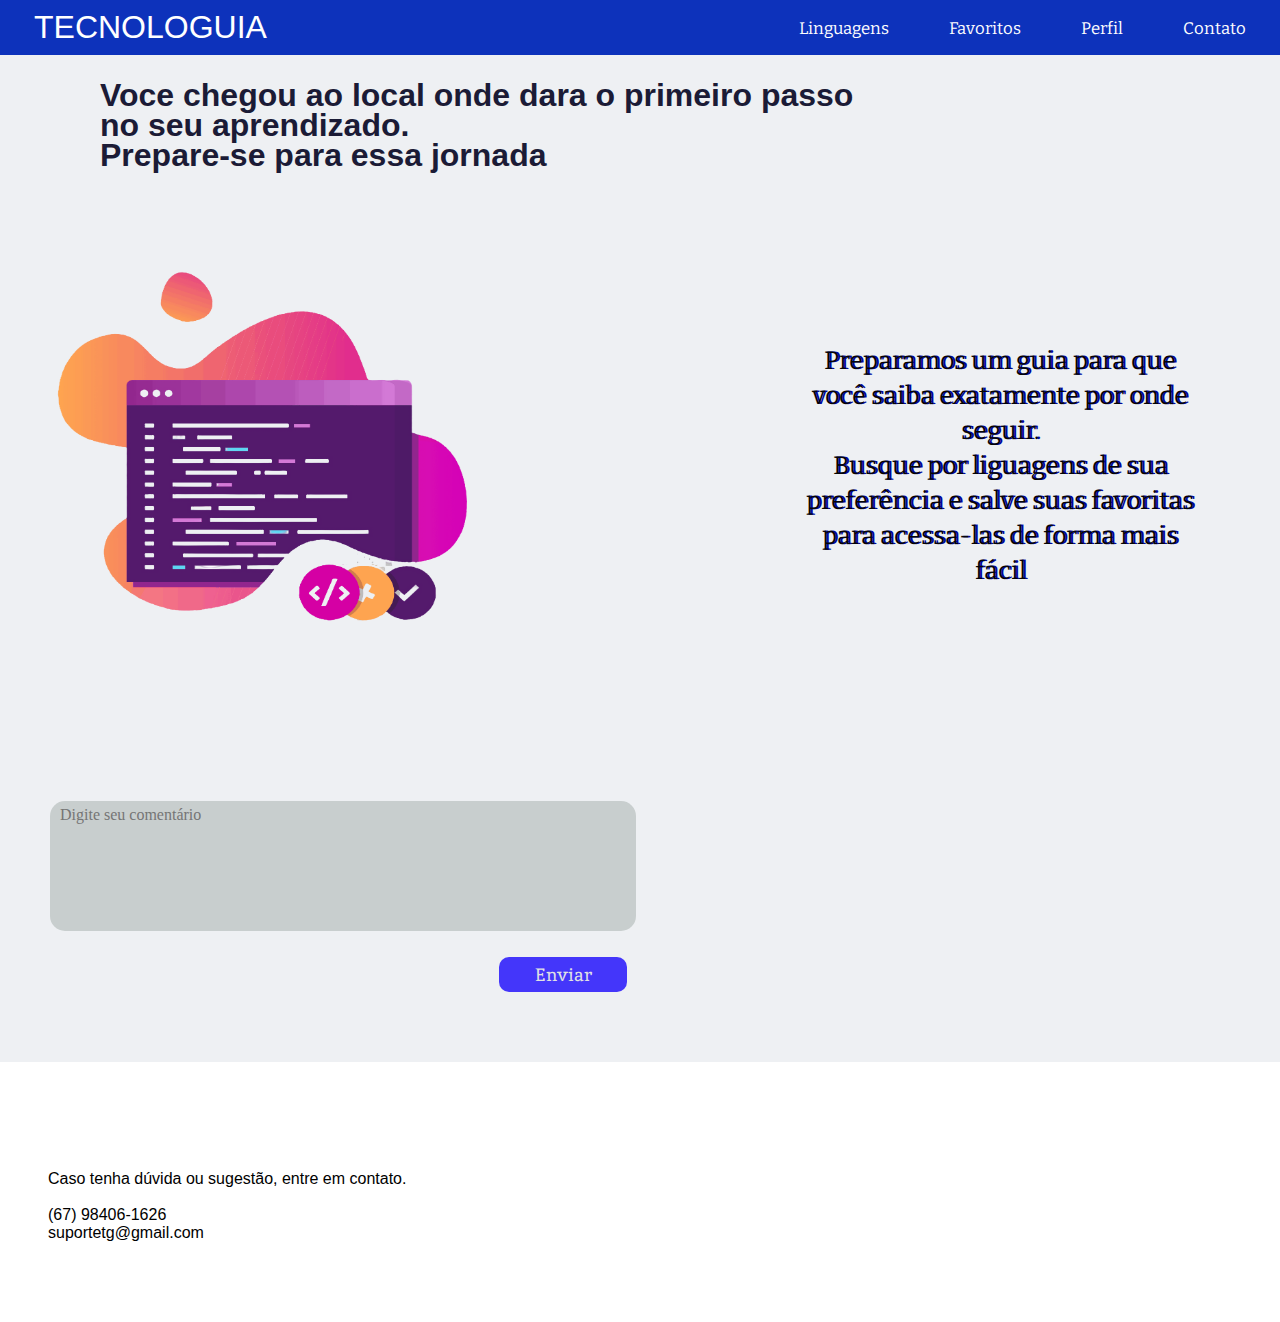
<file: index.html>
<!doctype html>
<html lang="pt-br">
  <head>
    <meta charset="utf-8">
    <meta name="viewport" content="width=device-width, initial-scale=1, shrink-to-fit=no">
    <link rel="stylesheet" href="script.js">
    <link rel="stylesheet" href="estilo.css">

    <title>Tecnologuia</title>
  </head>
  <body id="corp">
    <header>
      <nav class="navbar">
          <a href="inicio.html" class="logo">TECNOLOGUIA</a>
          <ul class="nav-menu">
              <li class="nav-item"><a href="linguagens.html" class="nav-link">Linguagens</a></li>
              <li class="nav-item"><a href="favoritos.html" class="nav-link">Favoritos</a></li>
              <li class="nav-item"><a href="perfil.html" class="nav-link">Perfil</a></li>
              <li class="nav-item"><a href="#Contato" class="nav-link">Contato</a></li>
          </ul>

          <div class="hamburguer">
              <span class="bar"></span>
              <span class="bar"></span>
              <span class="bar"></span>
          </div>
      </nav>
  </header>
  
  <h1 id="ola">Voce chegou ao local onde dara o primeiro passo no seu aprendizado. <br> Prepare-se para essa jornada</h1>
<br>
<br>
   
   <p id="para">Preparamos um guia para que você saiba exatamente por onde seguir. <br> Busque por liguagens de sua preferência e salve suas favoritas para acessa-las de forma mais fácil </p>

  <img id="foto" loading="lazy" decoding="async" width="500" height="377" class="uabb-photo-img wp-image-25044 size-full" src="fundo site.png" alt="Ativo 12" itemprop="image">
  <br>
  <br>
  <br>
  <br>
  <br>
  <br>
  <br>
  <br>
  <br>
     
  <div id="postarComentario">
    <textarea id="textoComentario" placeholder="Digite seu comentário" cols="50" rows="8" maxlength="300" minlength="20"></textarea>
    <button id="postarComent" onclick="postarComentario()">Enviar</button>
</div>


  <section id="Contato" class="white-bg ">
    <div class="main-content">
        <h2>Contato</h2>
        <p>Caso tenha dúvida ou sugestão, entre em contato.</p>
        <br>
        <p> (67) 98406-1626</p>
        <p>suportetg@gmail.com</p>
    </div>   
  </section> 
  </body>
</html>
</file>
<file: estilo.css>
@import url('https://fonts.googleapis.com/css2?family=Bitter:ital,wght@0,100..900;1,100..900&display=swap');
@import url('https://fonts.googleapis.com/css2?family=Poppins:ital,wght@0,100;0,200;0,300;0,400;0,500;0,600;0,700;0,800;0,900;1,100;1,200;1,300;1,400;1,500;1,600;1,700;1,800;1,900&display=swap');
@import url('https://fonts.googleapis.com/css2?family=Inika:wght@400;700&display=swap');
@import url('https://fonts.cdnfonts.com/css/d3-egoistism');
@import url('https://fonts.cdnfonts.com/css/radley-2');
@import url('https://fonts.cdnfonts.com/css/star-killers');
@import url('https://fonts.cdnfonts.com/css/armygedon');
@import url('https://fonts.cdnfonts.com/css/forever-after');  
@import url('https://fonts.cdnfonts.com/css/petitinho');
@import url('https://fonts.cdnfonts.com/css/curvert');
@import url('https://fonts.cdnfonts.com/css/giantypo'); 
@import url('https://fonts.cdnfonts.com/css/fixedsys-62');

:root {
    --primary-color: #0A1128;
    --white-color: #FFFFFF;
    --light-gray-color: #EEEEEE;
    --secondary-color: crimson;
    --gap: 3rem;
  }

*{
    margin: 0;
    padding: 0;
}
body{
    width: 100%;
    height: 100vh;
    font-family: 'Bitter' , sans-serif;
    background: linear-gradient(-30deg, #bbc1d6, #c2c9e5);
    
}
#form{
    position:relative;
    top: -44%;
    left: 25%;
    height: 410px;
    transform: translate(-50%, -50%);
    background: #cdd7f8;
    border-radius: 10px;
    border-style: solid;
    border: 1px #111010 solid;
    padding: 55px;
    max-width: 375px;
    align-items: center;
    color: #161525;
}
.title{
    font-size: 2.4em;
    margin-bottom: 1%;
    text-align: center;
    color: #000000;
    font-family: 'Inika';
    margin-top: -30px;
}

input#username{
    background-color: #cdd7f8;
}
input#user{
    background-color: #cdd7f8;
}

.input{
    min-width: 280px;
    border-radius: 15px;
    border: 1px #141a33 solid;
    padding: 5px;
    margin: 3px 0px 16px -5px;
}
.input i{
    font-size: 1.0em;
    padding: 5px;
}
.input input{
    width: 80%;
    border: none;
    outline: none;
    font-family:'Poppins' , sans-serif;
    transform: translateY(-10%);
    color: #111010;
    font-size: 11pt;
}
#btn{
    margin-top: 0%;
    width: 100%;
    text-align: center;
}
#btn button{
    font-family:'Bitter' , sans-serif;
    background: #161525;
    width: 65%;
    height: 45px;
    font-size: 1.2em;
    color: #e1e2e4;
    border-radius: 15px;
    border:#141a33 solid;
    outline: none;
    cursor: pointer;
}
#btn button:hover{
    background: linear-gradient(-45deg, #161525, #1e1e2c); 
}
/*login*/

h3{
    font-size: 2.4em;
    margin-bottom: 5%;
    text-align: center;
    font-family: 'Inika' , sans-serif;

}

.a{
    min-width: 280px;
    border-radius: 15px;
    border: 1px #141a33 solid;
    padding: 9px;
    margin: 3px -10px 20px -5px;
}
.a input{
    width: 70%;
    border: none;
    outline: none;
    font-family:'Poppins' , sans-serif;
    transform: translateY(-10%);
    color: #000000;
    font-size: 11pt;
}

input#email{
    background-color: #cdd7f8;
    position: relative;
}
input#senha{
    background-color: #cdd7f8;
    position: relative;
}
#forma{
    position: relative;
    left: 340px;
    top: -270px;
    height: 380px;
    transform: translate(-50%, -50%);
    background: #cdd7f8;
    border-radius: 10px;
    border-style: solid;
    border: 1px #111010 solid;
    padding: 55px;
    max-width: 400px;
    align-items: center;
    color: #161525;
}

.button{
    margin-top: 10%;
    width: 100%;
    text-align: center;
}
.button button{
    font-family:'Poppins' , sans-serif;
    background: #161525;
    width: 65%;
    height: 45px;
    font-size: 1.2em;
    color: #e4e2e1;
    border-radius: 15px;
    border:#141a33 solid;
    outline: none;
    cursor: pointer;
}

.uabb-if-lost-your-pass-label {
    color: #000000;
}

.uabb-if-input-group .uabb-if-row .uabb-if-lost-password{
    margin: 0px 0px 12px 0px;
}

/*INICIO*/
#corpo{
    background: linear-gradient(-30deg, #0d32bb, #0d32bb);
}
header{
    background-color: #0d32bb;
    
}
li{
    list-style: none;
}
a{
    color: #fff;
    text-decoration: none;
}
.navbar{
    min-height: 55px;
    display: flex;
    align-items: center;
    justify-content: space-between;
    padding: 0 34px; 
}
.logo{
    font-size: 2rem;
    font-weight: 490px;
    font-family: 'petitinho' , sans-serif;
}
.nav-menu{
    display: flex;
    align-items: center;
    gap: 60px;
    
}
.nav-link{
    transition: 0.2s ease;
    font-size: 1.05rem;
}
.nav-link:hover{
    color: rgb(3, 3, 3);
}
.hamburguer{
    display: none;
    cursor: pointer;
    color: #0d32bb;
}
.bar{
    display: block;
    width: 28px;
    height: 3px;
    border-radius: 3px;
    margin: 5px auto;
    background-color: #fff;
    transition: all 0.3s ease-in-out;
}
@media(max-width:900px){
    .hamburguer{
        display: block;
    }
    .hamburguer.active .bar:nth-child(2){
        opacity: 0;
    }
    .hamburguer.active .bar:nth-child(1){
        transform: translateY(8px) rotate(45deg);
    }
    .hamburguer.active .bar:nth-child(3){
        transform: translateY(-8px) rotate(-45deg);
    }

    .nav-menu{
        position: fixed;
        left: -100%;
        top: 55px;
        gap: 0;
        
        border-radius: 0px 0px 20px 20px;
        background-color: #021351;
        text-align: center;
        flex-direction: column;
        width: 100%;
        transition: 0.3s;
        height: 70px;
    }
    .nav.item{
        margin: 16px 0;
    }
    .nav-menu.active{
        left: 0;
    }
}
.in{
    position: absolute;
    text-align: center;
    top: 200px;
    left: 100px;
    width: 400px;
    line-height: 30px;
    height: 30px;
    color: #ffffff;
    font-family:'Inika';
}
.ini{
    position: absolute;
    text-align: center;
    top: 250px;
    left: 100px;
    width: 400px;
    line-height: 35px;
    color: #ffffff;
    font-family:'Popins', serif;
    font-size: 20px;

}

.container{
    position: relative;
    text-align: right;
    top: -20px;
    width: 1300px;
}

.white-bg{
    background: var(--white-color);
}
.main-content {
    max-width: 60rem;
    margin: 5 auto;
    padding: 5rem var(--gap);
    font-family: 'Popins' , sans-serif;
}

h2{
    color: #FFFFFF;
}
.coment{
    color: #FFFFFF;
}
.caixa{
    width: 600px;
}
.ir{
    font-family:'Poppins' , sans-serif;
    background: #000000;

    width: 5%;
    height: 35px;
    font-size: 0.9em;
    color: #e4e2e1;
    border-radius: 15px;
    border:#141a33 solid;
    outline: none;
    cursor: pointer;
    margin-top: -5%;
    text-align: center;
}

.back-to-top {
    position: fixed;
    bottom: 2rem;
    right: 2rem;
    background: var(--white-color);
    width: 5rem;
    height: 5rem;
    display: flex;
    justify-content: center;
    align-items: center;
    border-radius: 60%;
    color: var(--primary-color);
    transform: rotate(-90deg);
    border: 0.1rem solid var(--primary-color);
}

/*INDEX*/

#corp{
    background: linear-gradient(-30deg, #eef0f3, #eef0f3);
}
#para{
    position: relative;
    text-align: center;
    top: 250px;
    right: -800px;
    color: #050505;
    font-family: 'Bitter', sans-serif;
    font-size: 25.2px;
    line-height: 35px;
    width: 400px;
    text-shadow: #0104a0 2px 0px;
    text-decoration: wavy;
}
#foto{
    margin-top: -70px;
}
h1{
    position: absolute;
    text-align: start;
    top: 80px;
    left: 100px;
    width: 800px;
    line-height: 30px;
    height: 30px;
    color: #1b1b36;
    font-family:'Giantypo' , sans-serif;
    
}

#postarComentario {
    margin-bottom: 20px;
}

textarea#textoComentario {
    position: relative;
    width: 45%;
    margin-left: 50px;
    margin-bottom: 100px;
    background-color: #c8cece;
    padding: 5px;
    border: none;
    border-radius: 15px;
    resize: none;
}
textarea#textoComentario::placeholder{
    position: fixed;
    left: 10px;
    top: 5px; 
    font-family: 'fixedsys 62';
    font-size: 1.0rem;
}
button#postarComent{
    position: relative;
    font-family:'Inika' , sans-serif;
    background: #4436fa;
    width: 10%;
    height: 35px;
    font-size: 1.1em;
    color: #e1e2e4;
    border-radius: 10px;
    border: none;
    outline: none;
    cursor: pointer;
    top: -50px;
    left: -140px;
}

/*curvert petitinho forever after armygedon star killers radley d3 egoistism*/

#usernameError{
    color: rgb(218, 90, 5);
    font-size: 14px;
    font-family: 'Inika' , sans-serif;
    position: relative;
    top: -16px;
    left: 5px;
    font-weight: bolder;
}
#userError{
    color: rgb(218, 90, 5);
    font-size: 14px;
    font-family: 'Inika' , sans-serif;
    position: relative;
    top: -16px;
    left: 5px;
    font-weight: bolder;
}

#emailError{
    color: rgb(218, 90, 5);
    font-size: 14px;
    font-family: 'Inika' , sans-serif;
    position: relative;
    top: -16px;
    left: 5px;
    font-weight: bolder;
}
#senhaError{
    color: rgb(218, 90, 5);
    font-size: 14px;
    font-family:'Inika', sans-serif;
    position: relative;
    top: -16px;
    left: 5px;
    font-weight: bolder;
}


#togglesenha{
    position: absolute;
    top: 270px;
    right: 60px;
    transform: translateY(-50%);
    cursor: pointer;
    font-size: 16px;
}

#toggleSenha{
    position: absolute;
   right: 65px;
}


div#date{
    font-size: 15px;
}

#logo{
    font-family: 'Petitinho';
    font-size: 2.0rem;
}
</file>
